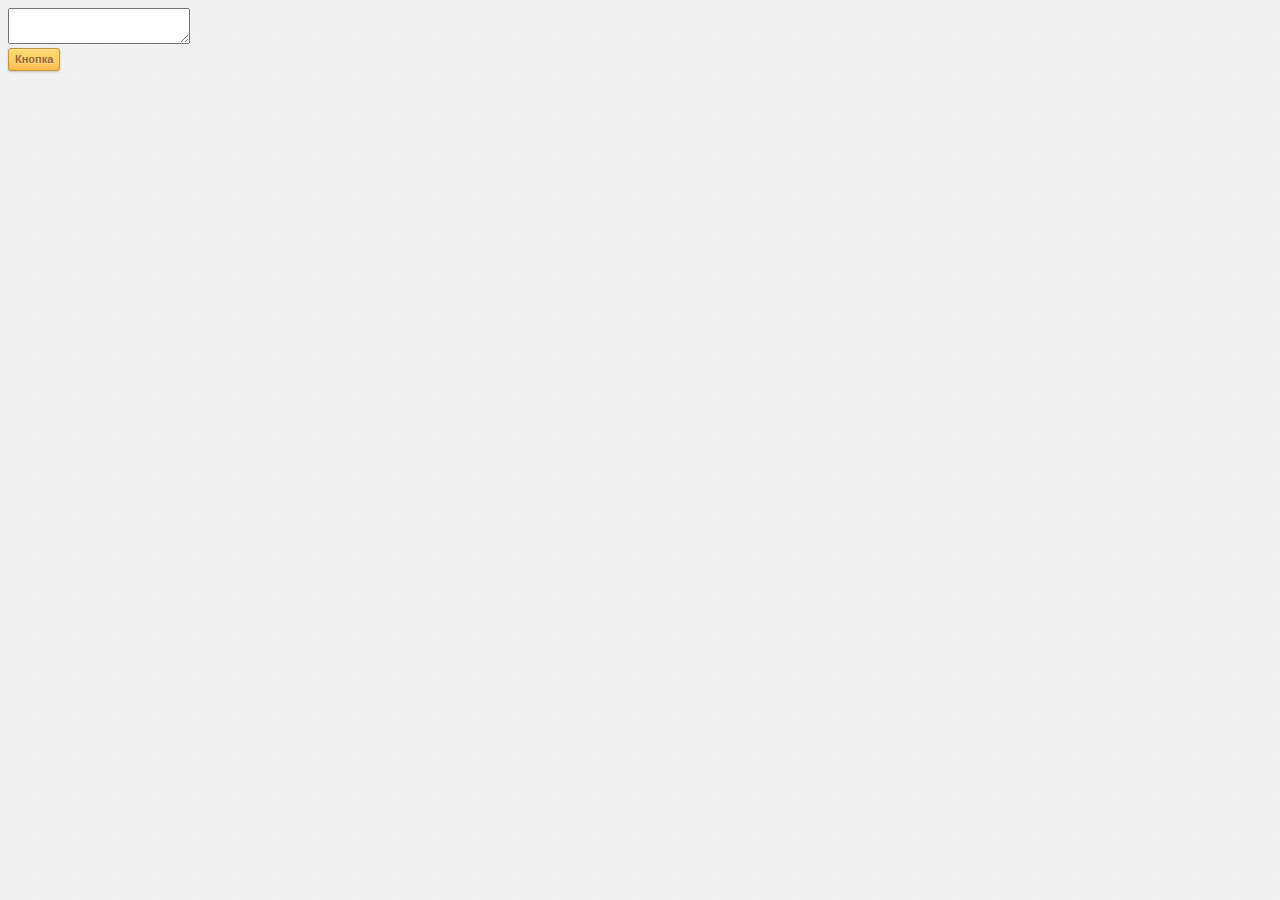
<file: index.html>
<!DOCTYPE html>
<html>
    <!-- Hello-->
    <head>
        <meta charset="utf-8">
        <title>Shaurmap.ru</title>
		<link rel="stylesheet" href="css/style.css" />
		<link rel="stylesheet" href="css/color-buttons.css" />
		<script src="http://api-maps.yandex.ru/2.0-stable/?load=package.full&lang=ru-RU"></script>
		<script src="js/jquery-1.8.2.js"></script>
    </head>
    <body onload="globalInitialization()">
		<div class="main-wrapper">
            <div id="balloon">
                <img id="shaurma-thumbnail" src="img/imgtest.jpg" style="width: 40px; height: 40px;">
                <div id="spot-descript">some shit</div>
                <div id="how-to-get" class="btn orange" onclick="getRoute()">Как проехать сюда?</div>
            </div>
			<div class="shaurmap">
				<div class="leftblock inline-block top">
                    <div id="comments_block">
                        <textarea class="comment-box"></textarea>
                        <div id="button-wrapper">
                            <div class="btn orange" onclick="init_debug_check()">Кнопка</div>
                        </div>
                    </div>

				</div><div class="rightblock inline-block top">
					<div id="map" style="width: 900px; height: 600px"></div>
				</div>
			</div>
		</div>
    </body>
	<script src="js/core-script.js"></script>
</html>
</file>
<file: css/style.css>
body {
	background: url(../img/bg4.png);
}

/*
 * 
 * Headers
 * 
 * 
*/

#topnavbar {
	font-weight: bold;
	box-shadow: 0 0 10px #131313;
}
#topnavbar .navbar-inner {
	background: url(../img/top-navbar-bg.png);
	border-color: #333;
}
#header {
	margin-top: 40px;
	background: white url(../img/bg3.png);
	box-shadow: 1px 1px 2px #fff;
    border-bottom: 1px solid #ddd;
}
#header h3 {
	display: inline-block;
	font-weight: bold;
	font-family: 'Open Sans Condensed', sans-serif;
	padding: 0 20px;
	text-shadow: 1px 1px 1px #ccc;
}
#wrapper {
	box-sizing: border-box;
}

/*
 * 
 * Left sidebar
 * 
 * 
*/

#sidebar {
	box-sizing: border-box;
	background: #f9f9f9;
	height: 550px;
	border-right: 1px solid #ddd;
	border-left: 1px solid #ddd;
	box-shadow: 1px 1px 2px #fff;
}
#sidebar .shaurma-info {
     color: #fff;
     text-shadow: 1px 1px 1px black;
}
#sidebar .shaurma-name { font-size: 16px; margin-bottom: 5px; }
#sidebar .shaurma-photo { }
#sidebar .shaurma-rating .shaurma-rating-value { }
#sidebar .shaurma-props { }
#sidebar .shaurma-comments {

}
#sidebar .shaurma-comments .single-comment {
    padding: 10px;
    border-top: 1px solid #fff;
    border-bottom: 1px solid #f0f0f0;
}
#sidebar .shaurma-comments .single-comment:hover {
    background-color: #f6f6f6; 
}
#sidebar .shaurma-comments .single-comment .comment-author {
    line-height: normal;
}
#sidebar .shaurma-comments .single-comment .comment-author a {
    font-size: 12px;
    font-weight: bold;
    color: #777;
    text-shadow: 1px 1px 1px #fff;
}
#sidebar .shaurma-comments .single-comment .comment-date {
    font-size: 11px;
    color: #999;
    line-height: normal;
}
#sidebar .shaurma-comments .single-comment .comment-rating {
    margin-left: 6px;
    font-size: 11px;
    font-weight: bold;
}
#sidebar .shaurma-comments .single-comment .comment-rating.positive { color: #43B13F; }
#sidebar .shaurma-comments .single-comment .comment-rating.negative { color: #D14242; }
#sidebar .shaurma-comments .single-comment .comment-user-avatar {
    margin-right: 5px;
    box-shadow: 1px 1px 1px #ccc;
    -webkit-border-radius: 3px;
    -moz-border-radius: 3px;
    border-radius: 3px;
}
#sidebar .shaurma-comments .single-comment .comment-thumbs-up,
#sidebar .shaurma-comments .single-comment .comment-thumbs-down {
    opacity: 0;
    cursor: pointer;
}
#sidebar .shaurma-comments .single-comment:hover .comment-thumbs-up,
#sidebar .shaurma-comments .single-comment:hover .comment-thumbs-down {
    opacity: 0.5;
}
#sidebar .shaurma-comments .single-comment .comment-thumbs-up:hover,
#sidebar .shaurma-comments .single-comment .comment-thumbs-down:hover {
    opacity: 0.9;
}
#sidebar .shaurma-comments .single-comment .comment-thumbs-up:active,
#sidebar .shaurma-comments .single-comment .comment-thumbs-down:active {
    opacity: 0.5;
}
#sidebar .shaurma-comments .single-comment .comment-text {
    margin-top: 5px;
    line-height: 18px;
    color: #555;
    text-shadow: 1px 1px 1px #eee;
}  
#sidebar .shaurma-comments .comment-load-more {
    padding: 5px;
    margin: 5px 5px 15px;
    font-size: 11px;
    color: #999;
    cursor: pointer;
}
#sidebar .shaurma-comments .comment-load-more:hover { background-color: #f3f3f3; color: #777; }
#sidebar .shaurma-comments .comment-load-more:active { background-color: #f0f0f0; }

/* 
 * 
 * Comments scrollbar
 * 
 * 
*/

#comments-scrollbar {
    clear: both;
    width: 300px;
}
#comments-scrollbar .viewport {
    width: 291px;
    height: 360px;
    overflow: hidden;
    position: relative;
}
#comments-scrollbar .overview {
    position: absolute;
    left: 0;
    top: 0;
}
#comments-scrollbar .thumb {
    background-color: #e2e2e2;
    opacity: 0.5;
    -webkit-border-radius: 10px;
    -moz-border-radius: 10px;
    border-radius: 10px;
}
#comments-scrollbar:hover .thumb,
#comments-scrollbar .thumb:hover {
    opacity: 1;
}
#comments-scrollbar .scrollbar {
    background-color: #f6f6f6;
    position: relative;
    border-left: 1px solid #f0f0f0;
    width: 6px;
}
#comments-scrollbar .track {
    height: 100%;
    width: 7px;
    position: relative;
}
#comments-scrollbar .thumb {
    height: 20px;
    width: 6px;
    cursor: pointer;
    overflow: hidden;
    position: absolute;
    top: 0;
}
#comments-scrollbar .thumb .end {
    opacity: 0;
    overflow: hidden;
    height: 5px;
    width: 7px;
}
#comments-scrollbar .disable { display: none; }

/*
 * 
 * Yandex map content
 * 
 *
 */

#content #map-wrapper {
	margin-top: 15px;
	box-sizing: border-box;
	background: #fff url(../img/loader.gif) no-repeat center;
}
#content #map {
    box-sizing: border-box;
	border: 1px solid #bbb;
}

/* 
 * 
 * Map balloon 
 * 
 * 
*/

.shaurma-balloon {
    text-shadow: 1px 1px 1px #EEE;
}
.shaurma-balloon .shaurma-name {
    width: 160px;
    font-size: 12px;
    font-weight: bold;
}
.shaurma-balloon .shaurma-desc {
    font-size: 11px;
    line-height: 16px;
    margin-top: 3px;
}
.shaurma-balloon .shaurma-rating {
    margin-top: 4px;
}
.shaurma-balloon .shaurma-img {
    box-shadow: 1px 1px 2px #acacac;
    margin-right: 5px;
}

/*
 * 
 * Helper classes
 * 
 * 
*/
.icons-group .small-icon-star { background: url(../img/star.png); }
.icons-group .small-icon-chicken { background: url(../img/chicken.png); }
.icons-group .small-icon-apple { background: url(../img/apple.png); }
.icons-group .small-icon-cow { background: url(../img/cow.png); }
.icons-group .small-icon-cheese { background: url(../img/cheese.png); }
.icons-group .small-icon-mushroom { background: url(../img/mushroom.png); }
.icons-group .small-icon-egg { background: url(../img/egg.png); }
.icons-group .small-icon {
    background-repeat: no-repeat;
    background-position: center;
    background-size: cover;
    height: 14px;
    width: 14px;
}
.transition-opacity,
.transition-opacity:hover {
    -webkit-transition: opacity .25s;
    -moz-transition: opacity .25s;
    transition: opacity .25s;
}
.transition-color,
.transition-color:hover {
	-webkit-transition: color .2s;
	-moz-transition: color .2s;
	transition: color .2s;
}
.inline-block {
	display: inline-block;
	vertical-align: top;
}

#balloon{
    display: none;
}

.text-overflow {
    overflow: hidden;
  	text-overflow: ellipsis;
 	white-space: nowrap;
}
.text-left { text-align: left; }
.text-right { text-align: right; }
.text-center { text-align: center; }
.slick-box {
	position: relative;
	-webkit-box-shadow: 0 0 8px rgba(0, 0, 0, 0.2);
	-moz-box-shadow: 0 0 8px rgba(0, 0, 0, 0.2);
	box-shadow: 0 0 8px rgba(0, 0, 0, 0.2);
}
.slick-box::before,
.slick-box::after {
	content: '';
	z-index: -1;
	position: absolute;
	left: 10px;
	bottom: 10px;
	width: 80%;
	max-width: 300px; /* avoid rotation causing ugly appearance at large container widths */
	max-height: 20px;
	height: 60%;
	-webkit-box-shadow: 0 8px 15px rgba(0, 0, 0, 0.5);
	-moz-box-shadow: 0 8px 15px rgba(0, 0, 0, 0.5);
	box-shadow: 0 8px 15px rgba(0, 0, 0, 0.5);
	-webkit-transform: skew(-15deg) rotate(-3deg);
	-moz-transform: skew(-15deg) rotate(-3deg);
	-ms-transform: skew(-15deg) rotate(-3deg);
	-o-transform: skew(-15deg) rotate(-3deg);
	transform: skew(-15deg) rotate(-3deg);
}
.slick-box::after {
	left: auto;
	right: 10px;
	-webkit-transform: skew(15deg) rotate(3deg);
	-moz-transform: skew(15deg) rotate(3deg);
	-ms-transform: skew(15deg) rotate(3deg);
	-o-transform: skew(15deg) rotate(3deg);
	transform: skew(15deg) rotate(3deg);
}
.noSelect {
    -o-user-select: none;
    -moz-user-select: none;
    -khtml-user-select: none;
    -webkit-user-select: none;
    user-select: none;
}
</file>
<file: css/color-buttons.css>
.btn  {
	display: inline-block;
	position: relative;
	color: #996633;
	text-shadow: 0 1px 0 rgba(255,255,255, 0.4);
	text-align: center;
	text-decoration: none;
	padding: 4px 6px 5px;
	font: bold 11px Tahoma, sans-serif;
	border-radius: 3px;
	cursor: pointer;
	border: 1px solid #cc912d;

	-webkit-box-shadow: 0 1px 3px rgba(0,0,0,0.12);
	box-shadow: 0 1px 2px rgba(0,0,0,0.2),
				0 1px 0px rgba(255,255,255,0.4) inset;

	-webkit-transition: color 0.2s;
    transition: color 0.2s;
    -moz-transition: color 0.2s;
    -o-transition: color 0.2s;
}

.btn.orange {
	background: rgba(254,205,97,1);
	background-image: -webkit-linear-gradient(top, rgba(254,218,113,1) 0%,rgba(254,205,97,1) 60%,rgba(254,188,74,1) 100%);
	background-image: -moz-linear-gradient(top, rgba(254,218,113,1) 0%,rgba(254,205,97,1) 60%,rgba(254,188,74,1) 100%);
	background-image: -o-linear-gradient(top, rgba(254,218,113,1) 0%,rgba(254,205,97,1) 60%,rgba(254,188,74,1) 100%);
	background-image: -ms-linear-gradient(top, rgba(254,218,113,1) 0%,rgba(254,205,97,1) 60%,rgba(254,188,74,1) 100%);
	background-image: linear-gradient(top, rgba(254,218,113,1) 0%,rgba(254,205,97,1) 60%,rgba(254,188,74,1) 100%);
}

.btn:hover {
	color: #492a0b;
	-webkit-transition: color 0.3s;
    transition: color 0.3s;
    -moz-transition: color 0.3s;
    -o-transition: color 0.3s;
	-ms-transition: color 0.3s;
}
.btn:active {
	color: #666;
	-webkit-transition: color 0.2s;
    transition: color 0.2s;
    -moz-transition: color 0.2s;
    -o-transition: color 0.2s;
	-ms-transition: color 0.3s;
}
</file>
